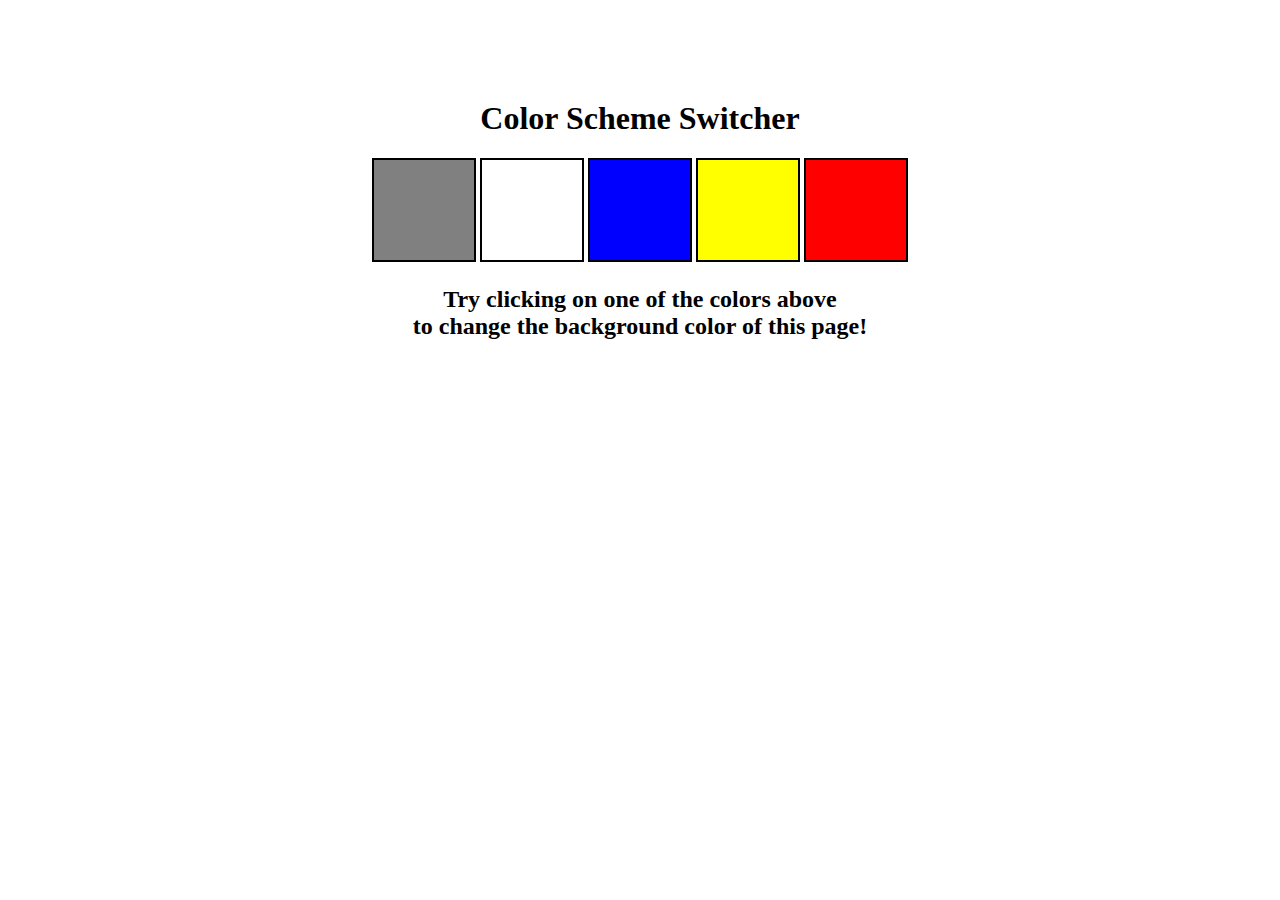
<file: 07_project/project 1/index.html>
<!DOCTYPE html>
<html lang="en">
  <head>
    <meta charset="UTF-8" />
    <meta name="viewport" content="width=device-width, initial-scale=1.0" />
    <meta http-equiv="X-UA-Compatible" content="ie=edge" />
    <link rel="stylesheet" href="style.css" />
    <!-- <link rel="stylesheet" href="../styles.css" /> -->
    <title>JavaScript Background Color Switcher</title>
  </head>
  <body>
    <!-- <nav>
      <a href="/" aria-current="page">Home</a>
      <a target="_blank" href="https://www.youtube.com/@chaiaurcode"
        >Youtube channel</a
      >
    </nav> -->
    <div class="canvas">
      <!-- <a
        style="
          background-color: #fff;
          padding: 10px 30px;
          border-radius: 8px;
          color: #212121;
          text-decoration: none;
          border: 2px solid #212121;
        "
        href="../index.html"
        >Back to Home Page</a
      > -->
      <h1>Color Scheme Switcher</h1>
      <span class="button" id="grey"></span>
      <span class="button" id="white"></span>
      <span class="button" id="blue"></span>
      <span class="button" id="yellow"></span>
      <span class="button" id="red"></span>
      <h2>
        Try clicking on one of the colors above
        <span>to change the background color of this page!</span>
      </h2>
    </div>
    <script src="color.js"></script>
  </body>
</html>
</file>
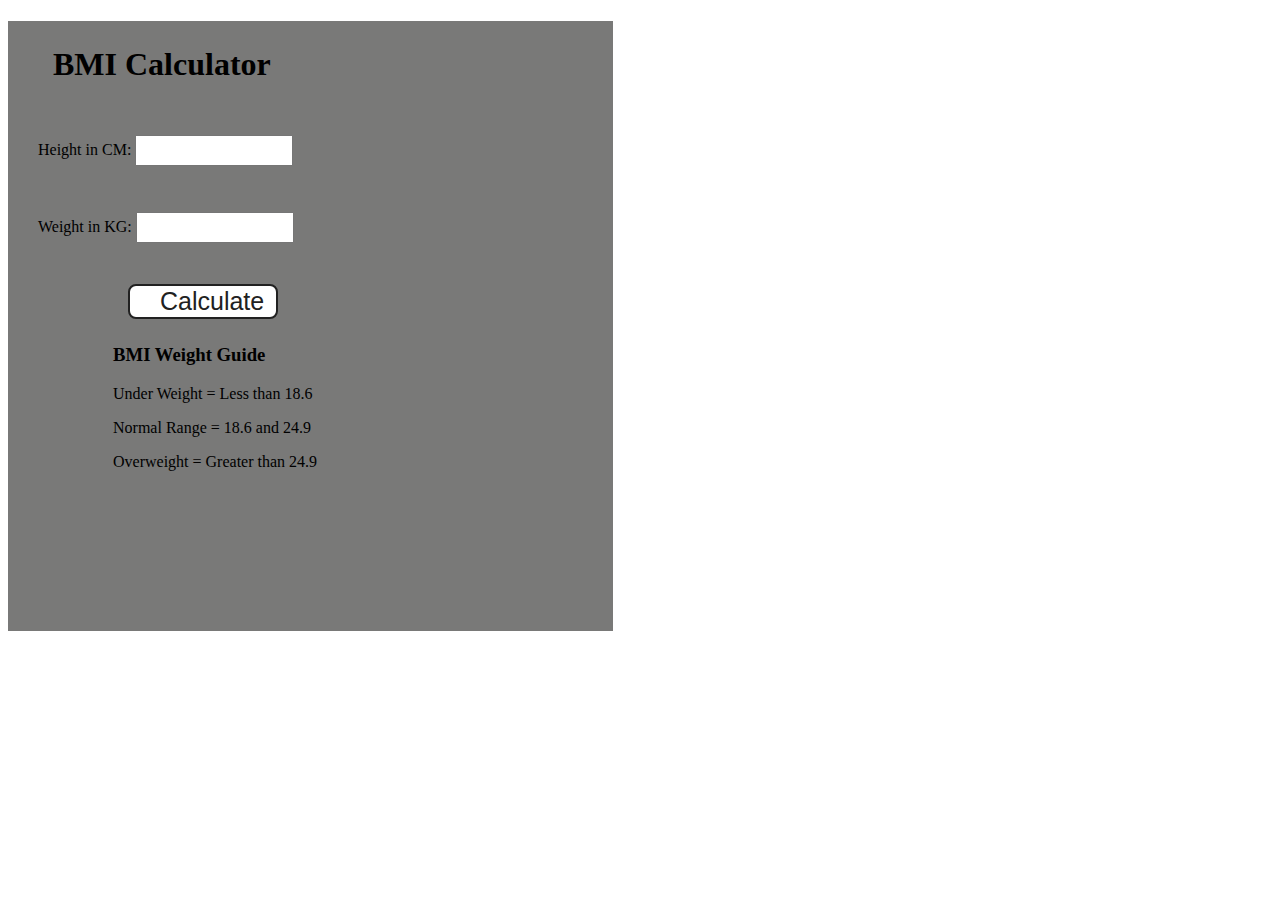
<file: 07_project/project 2/index.html>
<!DOCTYPE html>
<html lang="en">
  <head>
    <meta charset="UTF-8" />
    <meta name="viewport" content="width=device-width, initial-scale=1.0" />
    <meta http-equiv="X-UA-Compatible" content="ie=edge" />
    <link rel="stylesheet" href="style.css" />
    <!-- <link rel="stylesheet" href="../styles.css" /> -->
    <title>BMI Calculator</title>
  </head>
  <body>
    <!-- <nav>
      <a href="/" aria-current="page">Home</a>
      <a target="_blank" href="https://www.youtube.com/@chaiaurcode"
        >Youtube channel</a
      >
    </nav> -->
    <div class="container">
      <h1>BMI Calculator</h1>
      <form>
        <p><label>Height in CM: </label><input type="text" id="height" /></p>
        <p><label>Weight in KG: </label><input type="text" id="weight" /></p>
        <button>Calculate</button>
        <div id="results"></div>
        <div id="weight-guide">
          <h3>BMI Weight Guide</h3>
          <p>Under Weight = Less than 18.6</p>
          <p>Normal Range = 18.6 and 24.9</p>
          <p>Overweight = Greater than 24.9</p>
        </div>
      </form>
    </div>
  </body>
  <script src="bmi.js"></script>
</html>
</file>
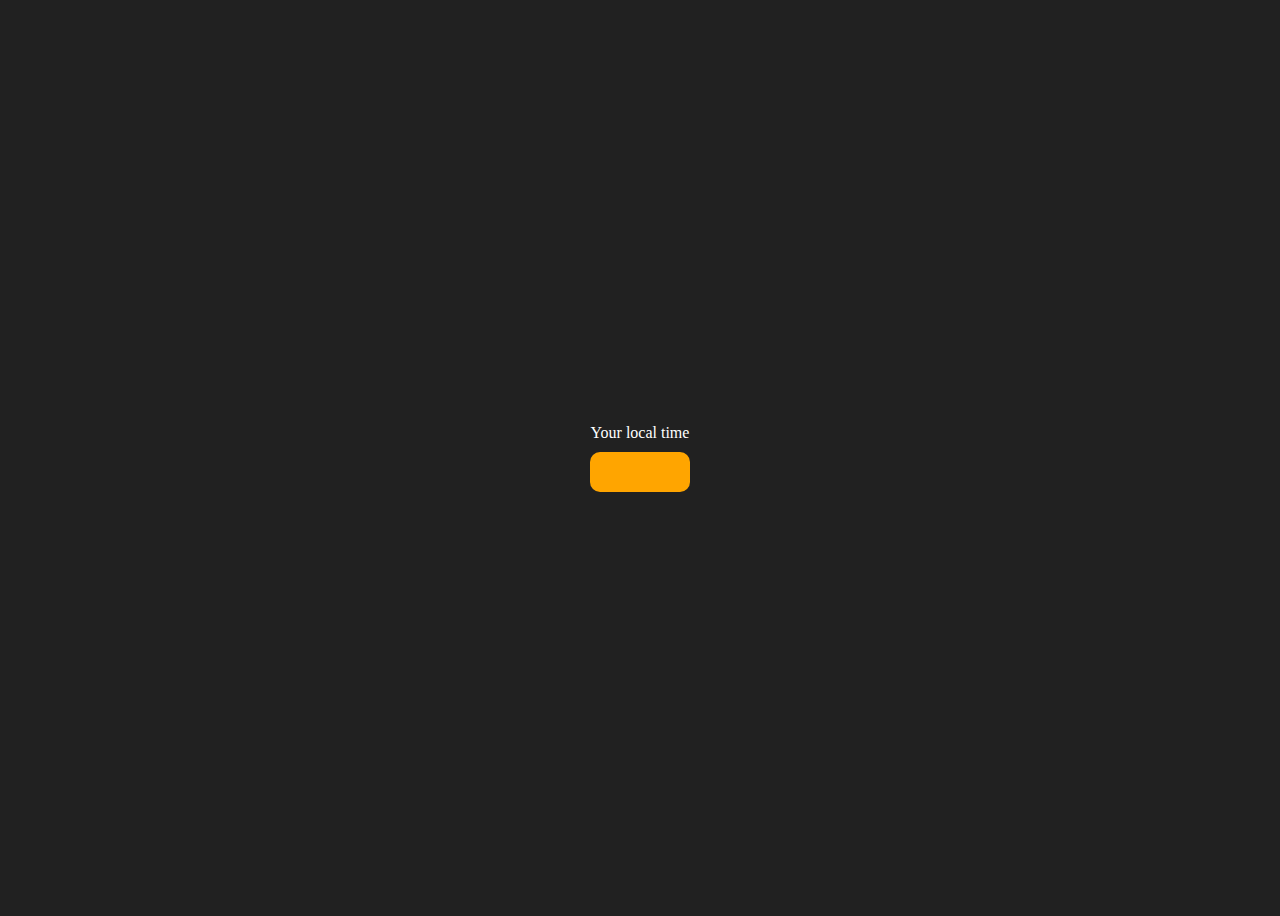
<file: 07_project/project 3/index.html>
<!DOCTYPE html>
<html lang="en">
  <head>
    <meta charset="UTF-8" />
    <meta name="viewport" content="width=device-width, initial-scale=1.0" />
    <meta http-equiv="X-UA-Compatible" content="ie=edge" />
    <!-- <link rel="stylesheet" type="text/css" href="../styles.css" /> -->
    <title>Your Local Time</title>
    <style>
      body {
        background-color: #212121;
        color: #fff;
      }
      .center {
        display: flex;
        height: 100vh;
        justify-content: center;
        align-items: center;
        flex-direction: column;
      }
      #clock {
        font-size: 40px;
        background-color: orange;
        padding: 20px 50px;
        margin-top: 10px;
        border-radius: 10px;
      }
    </style>
  </head>
  <body>
    <!-- <nav>
      <a href="/" aria-current="page">Home</a>
      <a target="_blank" href="https://www.youtube.com/@chaiaurcode"
        >Youtube channel</a
      >
    </nav> -->
    <div class="center">
      <div id="banner"><span>Your local time</span></div>
      <div id="clock"></div>
    </div>
    <script src="clock.js"></script>
  </body>
</html>
</file>
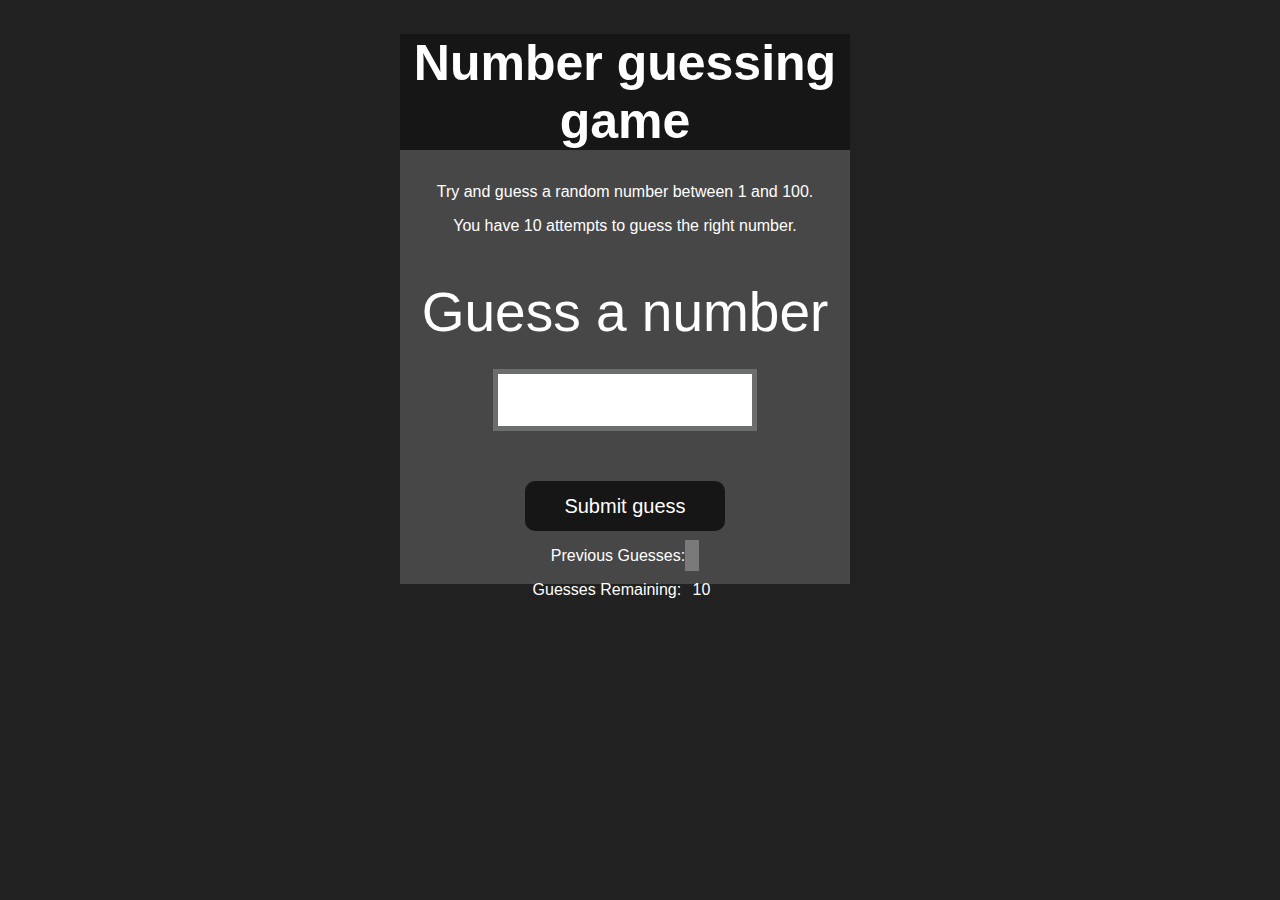
<file: 07_project/project 4/index.html>
<!DOCTYPE html>
<html lang="en">
<head>
    <meta charset="UTF-8">
    <meta name="viewport" content="width=device-width, initial-scale=1.0">
    <meta http-equiv="X-UA-Compatible" content="ie=edge">
    <title>Number Guessing Game</title>
    <link rel="stylesheet" href="style.css">
    <!-- <link rel="stylesheet" href="../styles.css"> -->
</head>
<body style="background-color:#212121; color:#fff;">
  <!-- <nav>
    <a href="/" aria-current="page">Home</a>
    <a target="_blank" href="https://www.youtube.com/@chaiaurcode"
      >Youtube channel</a
    >
  </nav> -->
    
    <div id="wrapper">
      <h1>Number guessing game</h1>
    <p>Try and guess a random number between 1 and 100.</p>
    <p>You have 10 attempts to guess the right number.</p>
    </br>
        <form class="form">
            <label2 for="guessField" id="guess">Guess a number</label>
            <input type="text" id="guessField" class="guessField">
            <input type="submit" id="subt" value="Submit guess" class="guessSubmit">
        </form>

        <div class="resultParas">
            <p >Previous Guesses: <span class="guesses"></span></p>
            <p >Guesses Remaining: <span class="lastResult">10</span></p>
            <p class="lowOrHi"></p>
        </div>
    </div>
    <script src="game.js"></script>
</body>
</html>
</file>
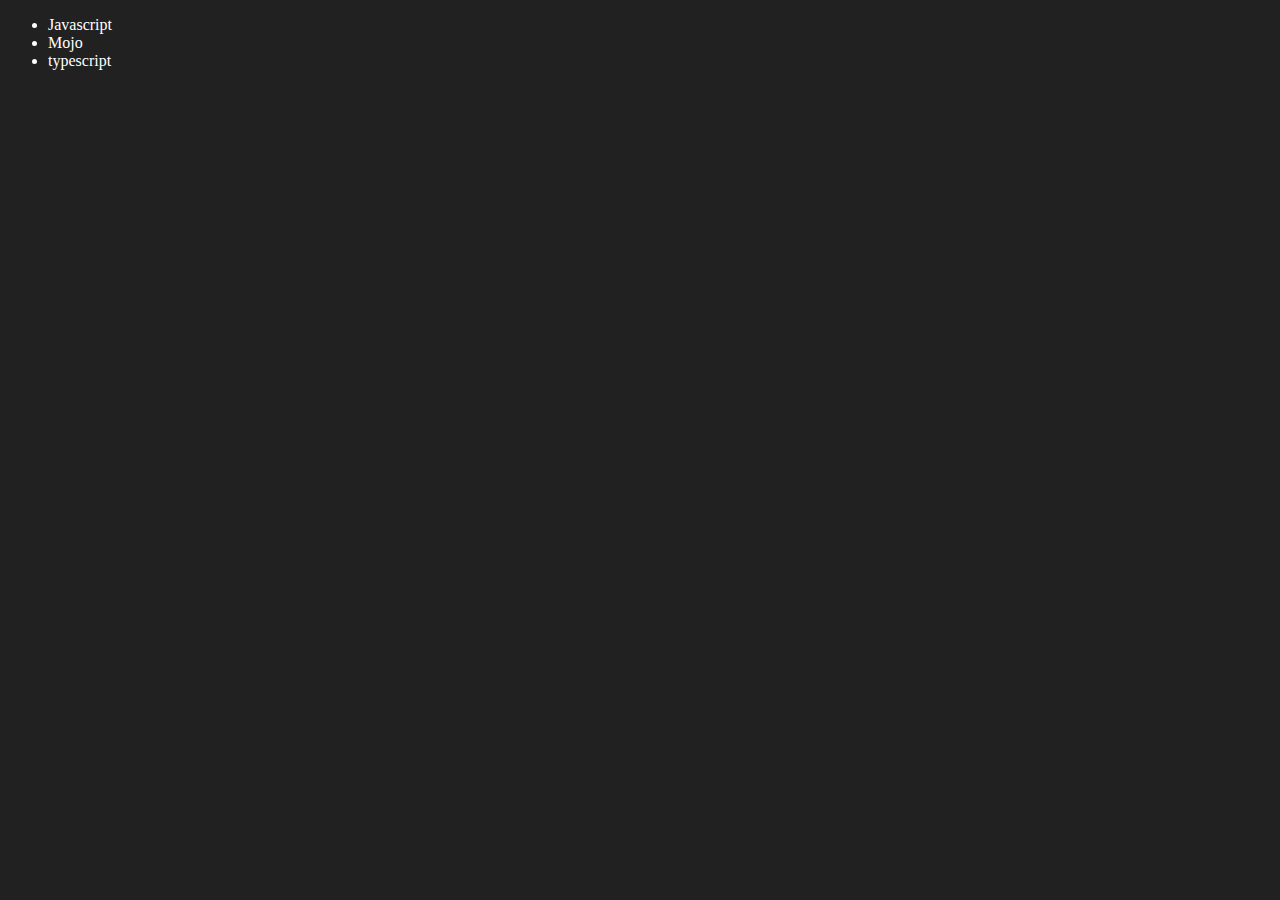
<file: 06_dom/four.html>
<!DOCTYPE html>
<html lang="en">
<head>
    <meta charset="UTF-8">
    <meta name="viewport" content="width=device-width, initial-scale=1.0">
    <title>DOM Learning</title>
</head>
<body style="background-color: #212121; color: #fff;">
    <ul class="language">
        <li>Javascript </li>
    </ul>
</body>
<script>
    //Add
    function addLanguage(langName){
        const li = document.createElement('li')
        li.innerHTML = `${langName}`
        document.querySelector('.language').appendChild(li)
    }
    addLanguage("python")
    addLanguage("typescript")

    function addOptLang(langName){
        const li = document.createElement('li')
        li.appendChild(document.createTextNode(langName))
        document.querySelector(".language").appendChild(li)
    }
    addOptLang("golang")

    //Edit
    const secLang = document.querySelector("li:nth-child(2)")
    // secLang.innerHTML = "Mojo"
    const newLi = document.createElement('li')
    newLi.textContent = "Mojo"
    secLang.replaceWith(newLi)

    // const firstLang = document.querySelector("li:first-child")
    // firstLang.outerHTML = '<li>TypeScript</li>'

    //remove
    const lastLang = document.querySelector('li:last-child')
    lastLang.remove()
</script>
</html>
</file>
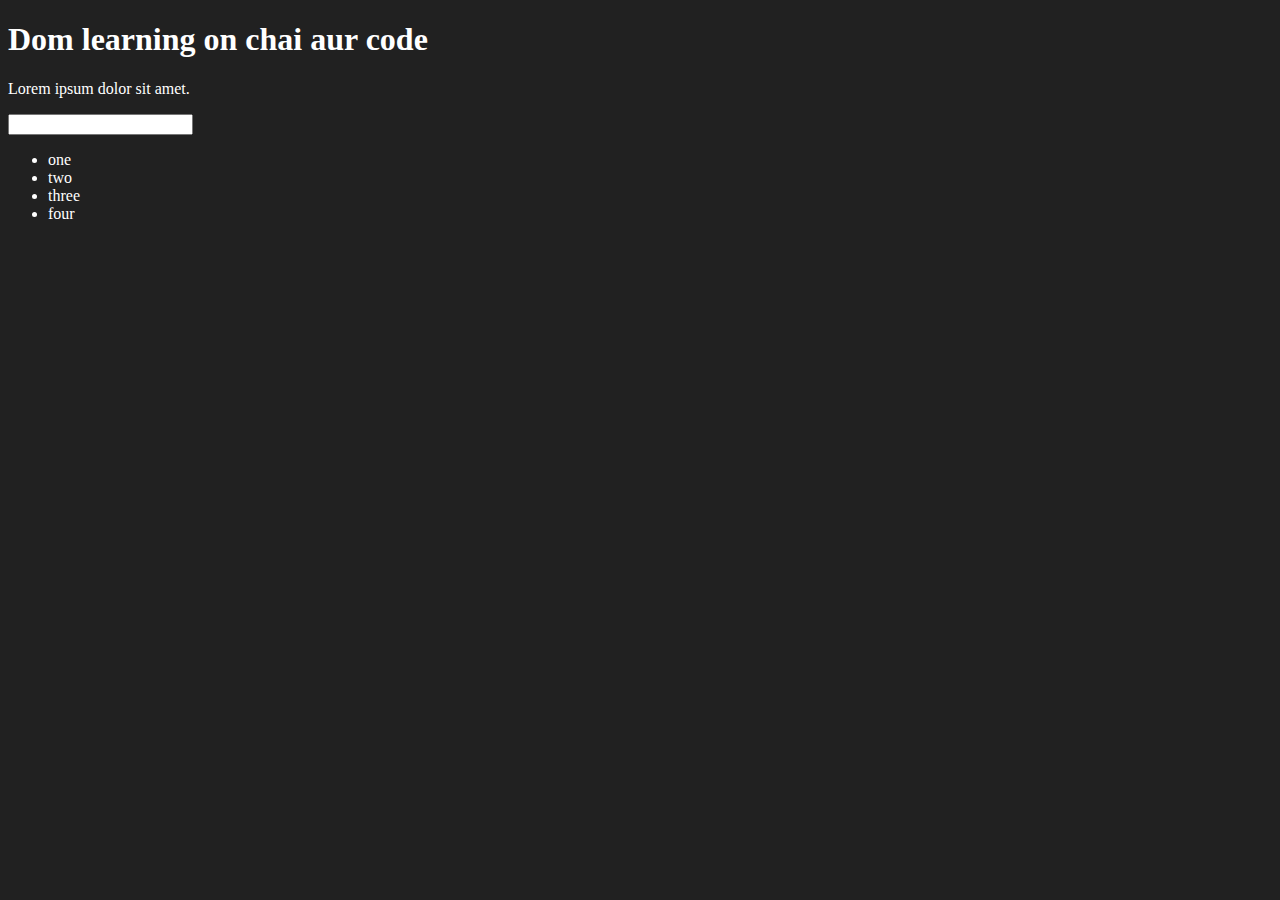
<file: 06_dom/one.html>
<!DOCTYPE html>
<html lang="en">
<head>
    <meta charset="UTF-8">
    <title>Dom learning</title>
    <style>
        .bg-black{
            background-color: #212121;
            color: #fff;
        }
    </style>
</head>
<body class="bg-black">
    <div>
        <h1 id="title" class="headig">Dom learning on chai aur code <span style="display: none;">test text</span></h1>
        <p>Lorem ipsum dolor sit amet.</p>
        <input type="password" class="password">

        <ul>
            <li class="list-item">one</li>
            <li class="list-item">two</li>
            <li class="list-item">three</li>
            <li class="list-item">four</li>
        </ul>
    </div>
</body>
</html>
</file>
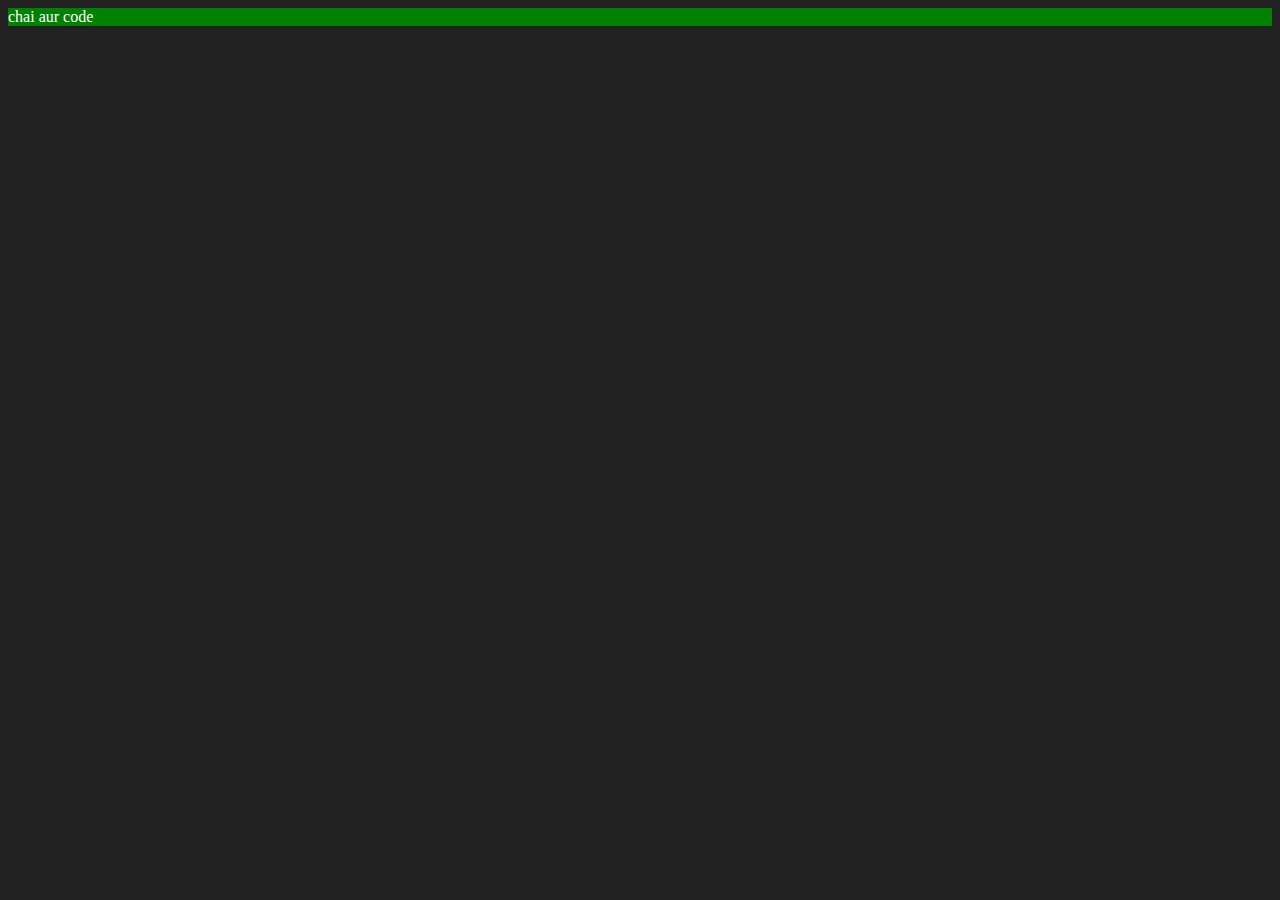
<file: 06_dom/three.html>
<!DOCTYPE html>
<html lang="en">
<head>
    <meta charset="UTF-8">
    <meta name="viewport" content="width=device-width, initial-scale=1.0">
    <title>DOM Learning</title>
</head>
<body style="background-color: #212121; color: #fff;">
    
</body>
<script>
    const div = document.createElement('div')
    console.log(div);
    div.className = "main"
    div.id = Math.round(Math.random() * 10 + 1)
    div.setAttribute("title","Dom")
    div.style.backgroundColor = "green"
    // div.innerText = "Chai aur code"
    const addText = document.createTextNode("chai aur code")
    div.appendChild(addText)

    document.body.appendChild(div)
</script>
</html>
</file>
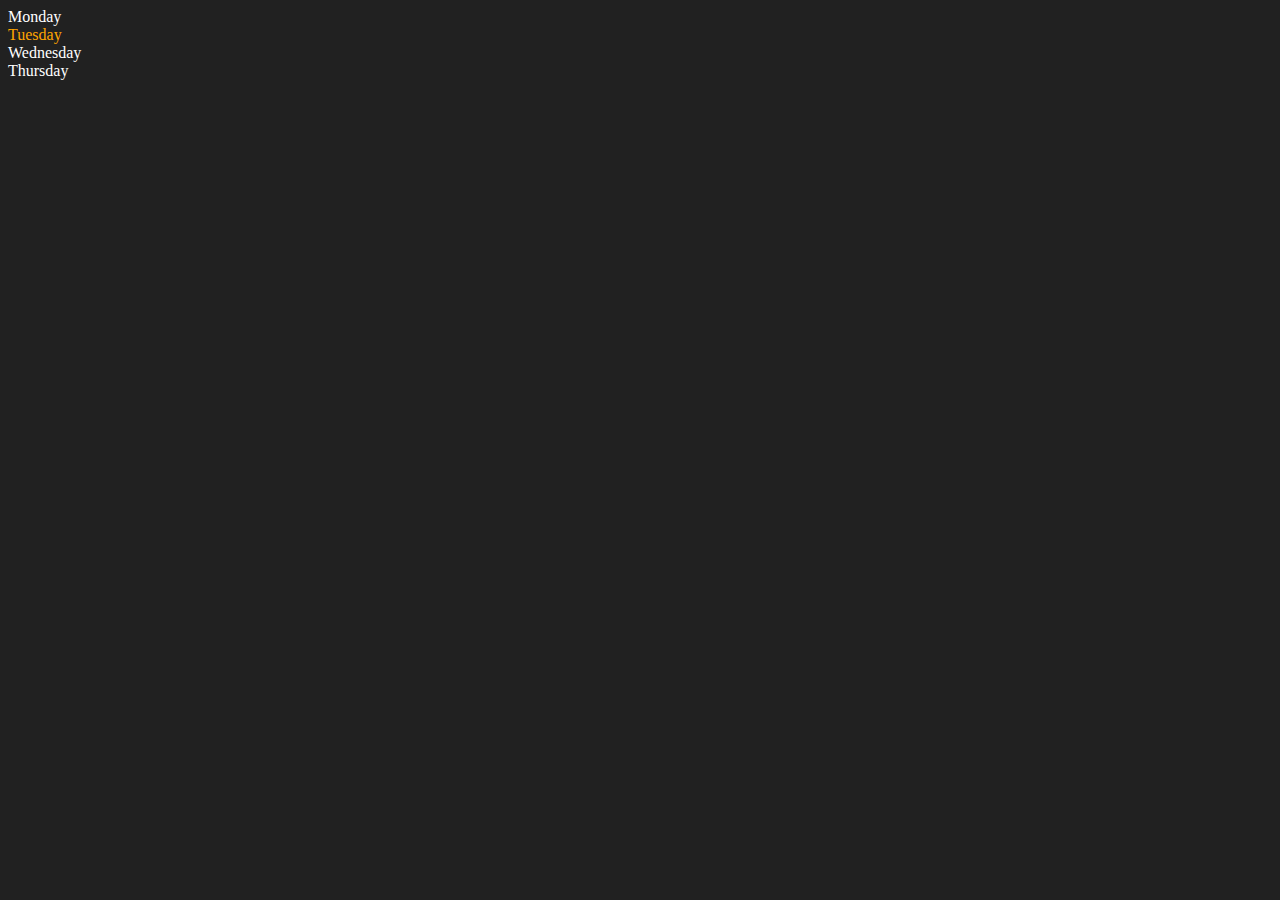
<file: 06_dom/two.html>
<!DOCTYPE html>
<html lang="en">
<head>
    <meta charset="UTF-8">
    <meta name="viewport" content="width=device-width, initial-scale=1.0">
    <title>DOM Learning</title>
</head>
<body style="background-color: #212121; color: #fff;">
    <div class="parent">
        <!-- comment -->
        <div class="day">Monday</div>
        <div class="day">Tuesday</div>
        <div class="day">Wednesday</div>
        <div class="day">Thursday</div>
    </div>
</body>
<script>
    const parent = document.querySelector('.parent')
    // console.log(parent);
    // console.log(parent.children);
    // console.log(parent.children[1].innerHTML);

    // for(let i = 0; i < parent.children.length; i++){
    //     console.log(parent.children[i].innerHTML)
    // }

    parent.children[1].style.color = "orange"
    // console.log(parent.firstElementChild);
    // console.log(parent.lastElementChild);

    const dayOne = document.querySelector('.day')
    // console.log(dayOne);
    // console.log(dayOne.parentElement);
    // console.log(dayOne.nextElementSibling);

    console.log("NODES: ", parent.childNodes);
</script>
</html>
</file>
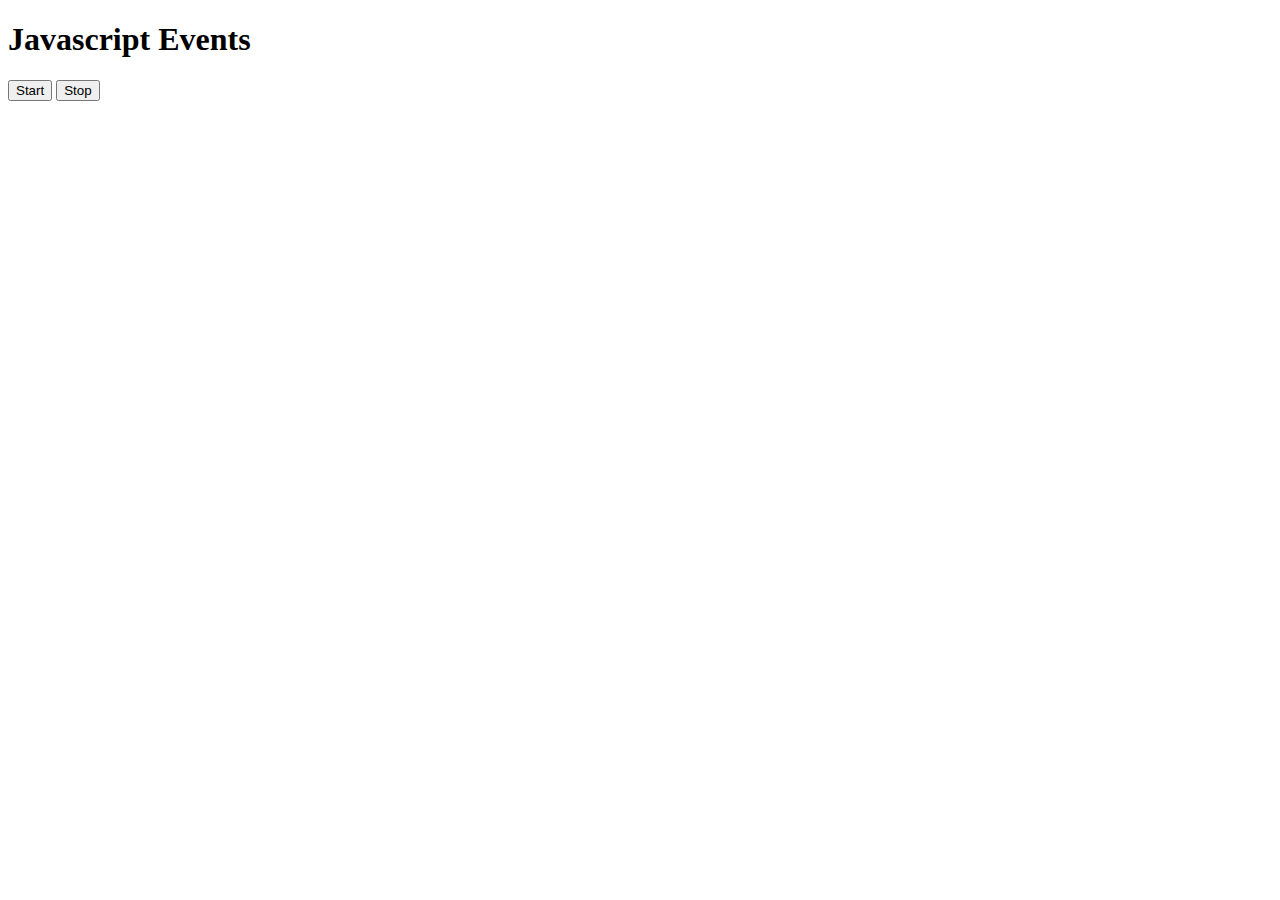
<file: 08_events/three.html>
<!DOCTYPE html>
<html lang="en">
<head>
    <meta charset="UTF-8">
    <meta name="viewport" content="width=device-width, initial-scale=1.0">
    <title>HTML Events</title>
</head>
<body>
    <h1>Javascript Events</h1>
    <button id="start">Start</button>
    <button id="stop">Stop</button>
</body>
<script>
    const sayDate = function(str){
        console.log(str,Date.now());
    }
    // setInterval(sayDate, 1000, "hello")
    let intervalId

    // intervalId = setInterval(sayDate,1000,"Hy")
    document.querySelector('#start').
    addEventListener('click', function(){
        if(!intervalId){
            intervalId = setInterval(sayDate,1000, "Hello")
        }
    })

    document.querySelector('#stop').
    addEventListener('click', function(){
        clearInterval(intervalId)
        intervalId = null
    })
    
</script>
</html>
</file>
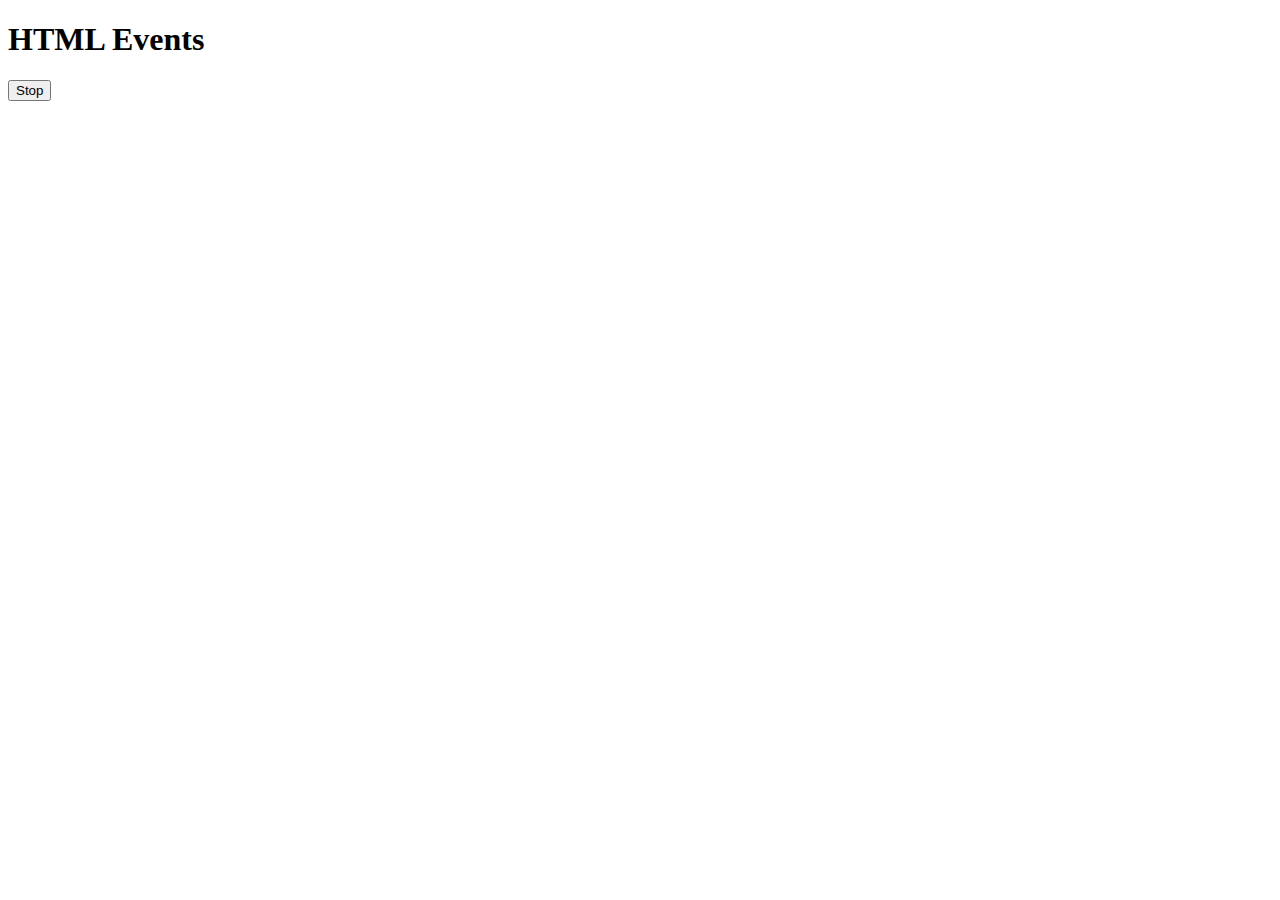
<file: 08_events/two.html>
<!DOCTYPE html>
<html lang="en">
<head>
    <meta charset="UTF-8">
    <meta name="viewport" content="width=device-width, initial-scale=1.0">
    <title>HTML Events</title>
</head>
<body>
    <h1>HTML Events</h1>
    <button id="stop">Stop</button>
</body>
<script>
    const sayHello = function(){
        console.log("Hello world!");
    }

    const changeText = function(){
        document.querySelector('h1').
        innerHTML = "Best JS Series"
    }
    const changeMe = setTimeout(changeText,2000)

    document.querySelector('#stop').
    addEventListener('click', function(){
        clearTimeout(changeMe)
    })
</script>
</html>
</file>
<file: 07_project/project 1/style.css>
html {
    margin: 0;
  }
  
  span {
    display: block;
  }
  .canvas {
    margin: 100px auto 100px;
    width: 80%;
    text-align: center;
  }
  
  .button {
    width: 100px;
    height: 100px;
    border: solid black 2px;
    display: inline-block;
  }
  
  #grey {
    background: grey;
  }
  
  #white {
    background: white;
  }
  #blue {
    background: blue;
  }
  #yellow {
    background: yellow;
  }
  #red {
    background: red;
  }
</file>
<file: 07_project/project 2/style.css>
.container {
    width: 575px;
    height: 610px;
  
    background-color: #797978;
    padding-left: 30px;
  }
  #height,
  #weight {
    width: 150px;
    height: 25px;
    margin-top: 30px;
  }
  
  #weight-guide {
    margin-left: 75px;
    margin-top: 25px;
  }
  
  #results {
    font-size: 35px;
    margin-left: 90px;
    margin-top: 20px;
    color: rgb(241, 241, 241);
  }
  
  button {
    width: 150px;
    height: 35px;
    margin-left: 90px;
    margin-top: 25px;
    background-color: #fff;
    padding: 1px 30px;
    border-radius: 8px;
    color: #212121;
    text-decoration: none;
    border: 2px solid #212121;
  
    font-size: 25px;
  }
  
  h1 {
    padding-left: 15px;
    padding-top: 25px;
    
  }
</file>
<file: 07_project/project 4/style.css>
html {
    font-family: sans-serif;
  }
  
  body {
    width: 300px;
    max-width: 750px;
    min-width: 480px;
    margin: 0 auto;
    background-color: #212121;
  }
  
  .lastResult {
    color: white;
    padding: 7px;
  }
  
  .guesses {
    color: white;
    padding: 7px;
  }
  
  button {
    background-color: #141414;
    color: #fff;
    width: 250px;
    height: 50px;
    border-radius: 25px;
    font-size: 30px;
    border-style: none;
    margin-top: 30px;
    /* margin-left: 50px; */
  }
  
  #subt {
    background-color: #161616;
    color: #ffffff;
    width: 200px;
    height: 50px;
    border-radius: 10px;
    font-size: 20px;
    border-style: none;
    margin-top: 50px;
    /* margin-left: 75px; */
  }
  
  #guessField {
    color: #000;
    width: 250px;
    height: 50px;
    font-size: 30px;
    border-style: none;
    margin-top: 25px;
  
    /* margin-left: 50px; */
    border: 5px solid #6c6d6d;
    text-align: center;
  }
  
  #guess {
    font-size: 55px;
    /* margin-left: 90px; */
    margin-top: 120px;
    color: #fff;
  }
  
  .guesses {
    background-color: #7a7a7a;
  }
  
  #wrapper {
    box-sizing: border-box;
    text-align: center;
    width: 450px;
    height: 550px;
    background-color: #474747;
    color: #fff;
    font-size: 25px;
  }
  
  h1 {
    background-color: #161616;
  
    color: #fff;
    text-align: center;
  }
  
  p {
    font-size: 16px;
    text-align: center;
  }
</file>
